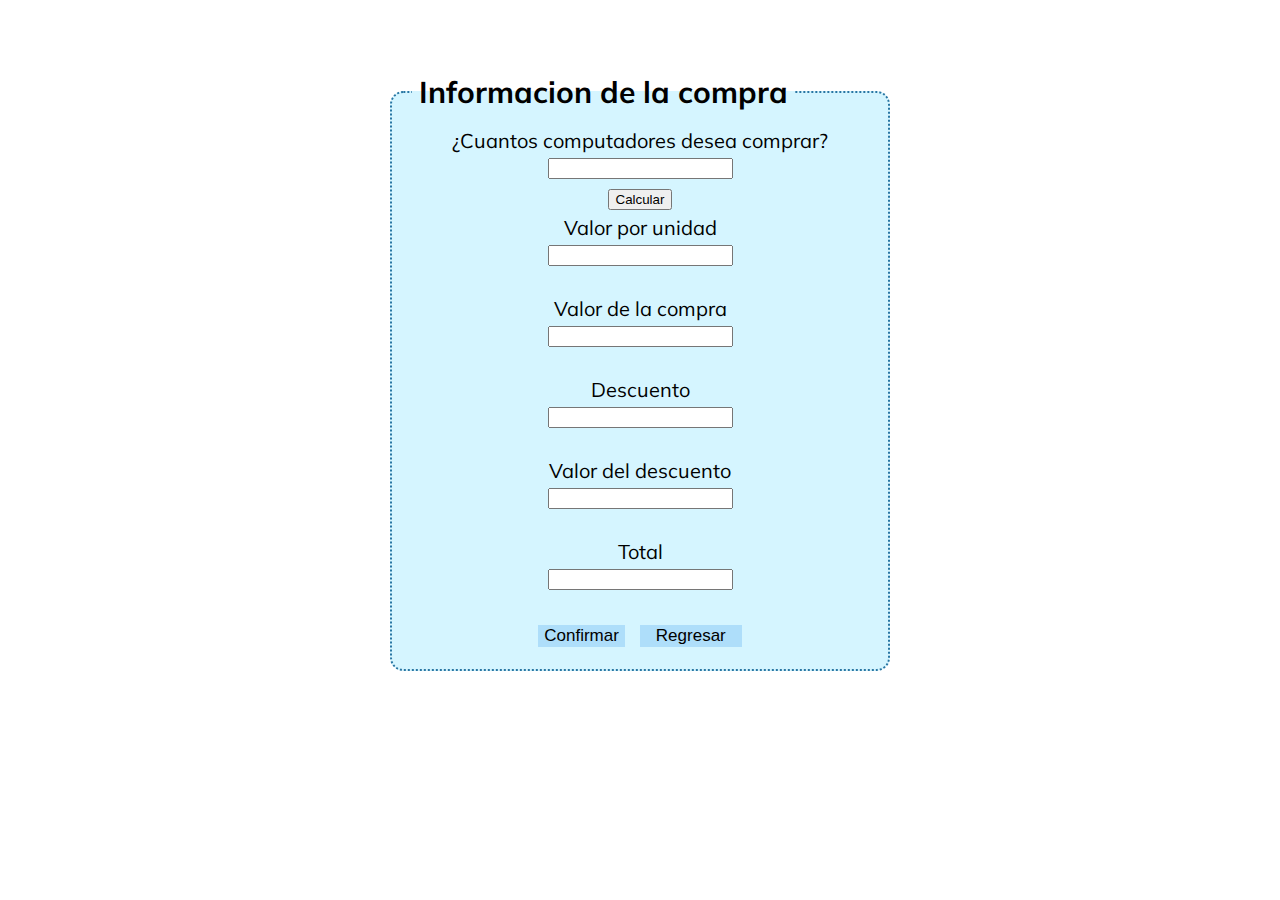
<file: pagina2.html>
<!DOCTYPE html>
<html lang="en">
<head>
    <meta charset="UTF-8">
    <meta http-equiv="X-UA-Compatible" content="IE=edge">
    <meta name="viewport" content="width=device-width, initial-scale=1.0">
    <link rel="stylesheet" href="./Styles/stylePg2.css">
    <title>Compra</title>
</head>
<STYLE>A {text-decoration: none;} </STYLE>

<body>

    <center>

    <Fieldset id="fieldset">
        <label>¿Cuantos computadores desea comprar?</label>
        <input id="cantidad" type="number"> <br>
        <button id="calcular2"> Calcular </button><br>
        <legend><h2>Informacion de la compra</h2></legend>
        <label>Valor por unidad</label> <br>
        <input id="valorUnidad" type="text"><br> <br>

        <label>Valor de la compra</label> <br>
        <input id="valorCompra" type="text"> <br> <br>

        <label>Descuento</label> <br>
        <input id="descuento" type="text"> <br> <br>

        <label>Valor del descuento</label> <br>
        <input id="valorDescuento" type="text"> <br> <br>

        <label>Total</label> <br>
        <input id="total" type="text"> <br> <br>

        <input id="btnConfirmar" type="button" value="Confirmar">
        <button id="btnCalcular"><a href='index.html'><span>Regresar</span></a> </button>
        <div id="resultado"></div>

    </Fieldset>

</center>
<script src="./Script/script.js"></script>
</body>
</html>
</file>
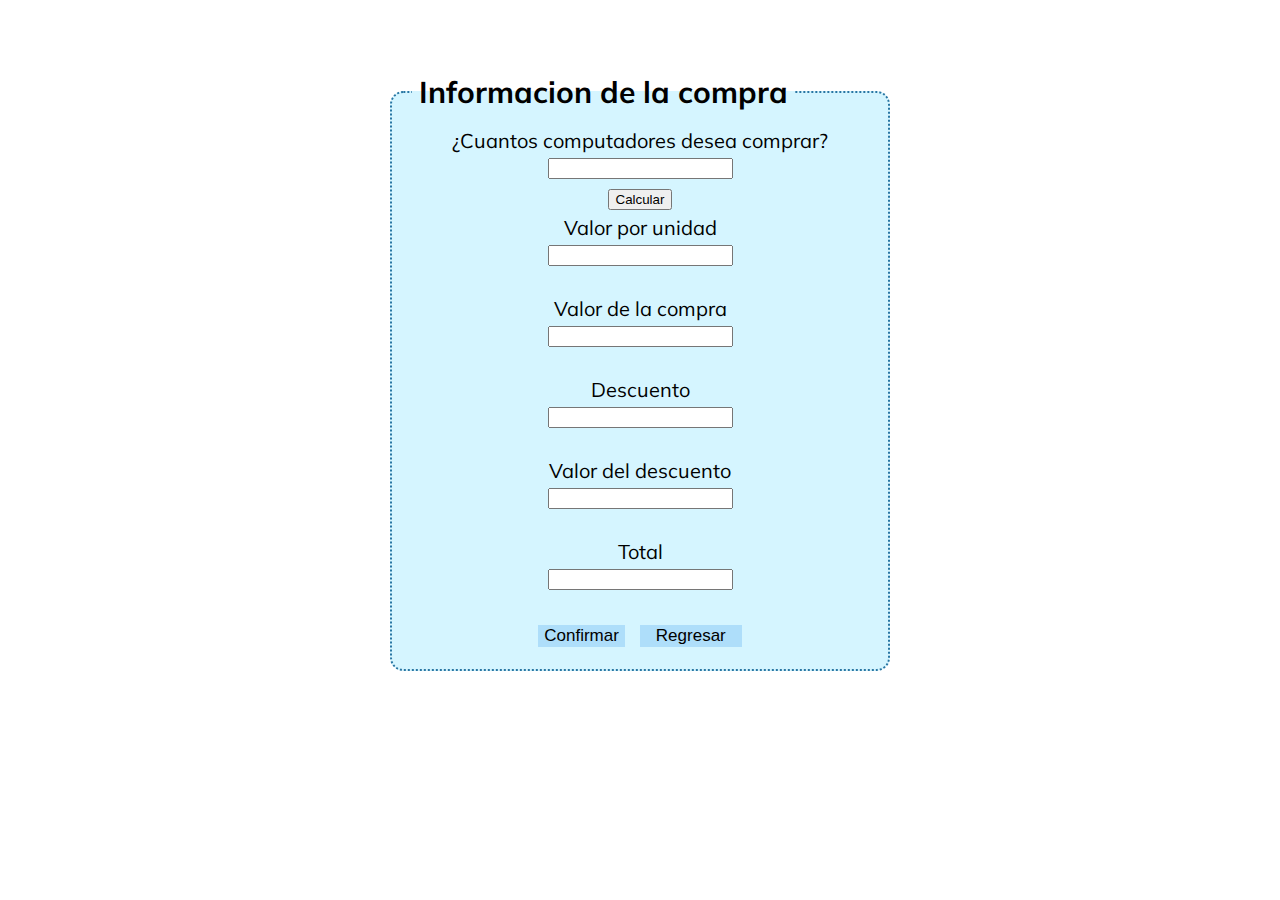
<file: paginas/pagina2.html>
<!DOCTYPE html>
<html lang="en">
<head>
    <meta charset="UTF-8">
    <meta http-equiv="X-UA-Compatible" content="IE=edge">
    <meta name="viewport" content="width=device-width, initial-scale=1.0">
    <link rel="stylesheet" href="/Styles/stylePg2.css">
    <title>Compra</title>
</head>
<STYLE>A {text-decoration: none;} </STYLE>

<body>

    <center>

    <Fieldset id="fieldset">
        <label>¿Cuantos computadores desea comprar?</label>
        <input id="cantidad" type="number"> <br>
        <button id="calcular2"> Calcular </button><br>
        <legend><h2>Informacion de la compra</h2></legend>
        <label>Valor por unidad</label> <br>
        <input id="valorUnidad" type="text"><br> <br>

        <label>Valor de la compra</label> <br>
        <input id="valorCompra" type="text"> <br> <br>

        <label>Descuento</label> <br>
        <input id="descuento" type="text"> <br> <br>

        <label>Valor del descuento</label> <br>
        <input id="valorDescuento" type="text"> <br> <br>

        <label>Total</label> <br>
        <input id="total" type="text"> <br> <br>

        <input id="btnConfirmar" type="button" value="Confirmar">
        <button id="btnCalcular"><a href='../index.html'><span>Regresar</span></a> </button>
        <div id="resultado"></div>

    </Fieldset>

</center>
<script src="../Script/script.js"></script>
</body>
</html>
</file>
<file: Styles/stylePg2.css>
@import url('https://fonts.googleapis.com/css2?family=Mulish:wght@300&display=swap');

*{
    margin: 5px;
    box-sizing: border-box;
}

body{
    font-family: 'Mulish', sans-serif;
    background-image: url(https://pbs.twimg.com/media/FC5dolbWQAEH0W1?format=png&name=small);
    background-repeat: no-repeat;
    background-size: 25%;
    background-position: center;
}

#btnCalcular  { 
    background-color: rgb(174, 222, 250);
    border: rgb(227, 254, 255);
    font-size: 17px;
  color: black; 
} 
 
#btnCalcular a {
    color: black;
}

#btnConfirmar  { 
    background-color: rgb(174, 222, 250);
    border: rgb(227, 254, 255);
    font-size: 17px;
  color: black; 
  cursor: pointer;
} 
 
#btnConfirmar a {
    color: black;
    
}

fieldset{
    font-size: 20px;
    width: 40%;
    margin: 5%;
    border-color: rgb(41, 118, 163);
    border-style: dotted;
    border-radius: 10pt;
    background-color: rgba(194, 241, 255, 0.692);  
}
</file>
